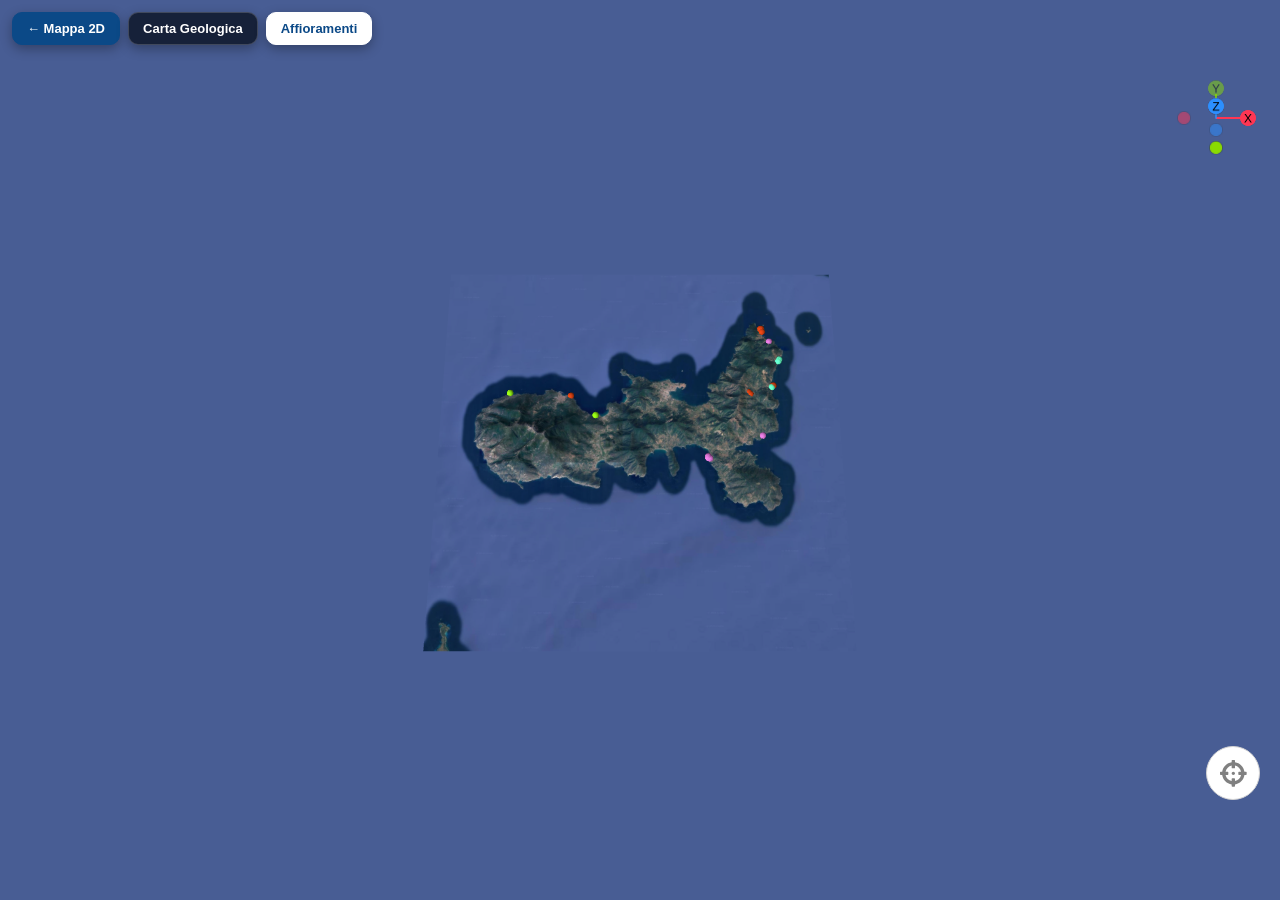
<file: 3d/index.html>
<!DOCTYPE html>
<html>
<head>
<meta charset="UTF-8">
<title>elba</title>
<meta name="viewport" content="width=device-width, user-scalable=no, minimum-scale=1.0, maximum-scale=1.0">
<base target="_blank">
<link rel="stylesheet" type="text/css" href="./Qgis2threejs.css">
<link rel="stylesheet" type="text/css" href="./mobile.css">
<script defer src="./fontawesome/solid.min.js"></script>
<script defer src="./fontawesome/fontawesome.min.js"></script>
<script src="./threejs/three.min.js"></script>
<script src="./threejs/OrbitControls.js"></script>
<script src="./threejs/ViewHelper.js"></script>
<script src="./proj4js/proj4.js"></script>
<script src="./Qgis2threejs.js"></script>
<script src="./threejs/DeviceOrientationControls.js"></script>
<script src="./mobile.js"></script>
<style>
    /* Nasconde AR e il menu espandibile coperto dal badge Netlify */
    label[title="AR mode"], .expand, #layerpanel { display: none !important; }

    /* Barra pulsanti stile 2D in alto a sinistra */
    .top-bar-3d {
        position: fixed;
        top: 12px;
        left: 12px;
        z-index: 9999;
        display: flex;
        flex-wrap: wrap;
        gap: 8px;
        font-family: -apple-system, BlinkMacSystemFont, 'Segoe UI', Roboto, sans-serif;
    }
    .btn-3d {
        background: rgba(15, 23, 42, 0.85);
        color: #ffffff;
        border: 1px solid rgba(255, 255, 255, 0.18);
        backdrop-filter: blur(6px);
        -webkit-backdrop-filter: blur(6px);
        text-decoration: none;
        padding: 8px 14px;
        border-radius: 10px;
        font-size: 13px;
        font-weight: 600;
        cursor: pointer;
        box-shadow: 0 4px 12px rgba(0, 0, 0, 0.3);
        transition: all 0.2s ease;
    }
    .btn-3d.primary {
        background: #0B4987;
        border-color: #0B4987;
    }
    .btn-3d.active {
        background: #ffffff;
        color: #0B4987;
        border-color: #ffffff;
    }
</style>
</head>
<body>

<video id="video" autoplay></video>
<div id="view">
  <div id="northarrow"></div>
  <div id="navigation"></div>
</div>

<!-- buttons -->
<button class="btn" id="stop-button" title="stop orbitting"><i class="fas fa-stop-circle fa-2x"></i></button>
<div class="top-bar-3d">
    <a href="../index.html" target="_self" class="btn-3d primary">&larr; Mappa 2D</a>
    <button class="btn-3d" id="btnGeo3D" onclick="toggle3DLayer('geologica', this)">Carta Geologica</button>
    <button class="btn-3d" id="btnStop3D" onclick="toggle3DLayer('affioramenti', this)">Affioramenti</button>
</div>

<script>
    function toggle3DLayer(keyword, btn) {
        if (!window.Q3D || !Q3D.application || !Q3D.application.scene) return;
        const layers = Q3D.application.scene.mapLayers;
        for (const id in layers) {
            const lyr = layers[id];
            if (lyr.properties && lyr.properties.name.toLowerCase().includes(keyword)) {
                lyr.visible = !lyr.visible;
                btn.classList.toggle('active', lyr.visible);
            }
        }
    }

    // Allinea lo stato dei pulsanti appena la scena 3D è caricata
    window.addEventListener('load', () => {
        setTimeout(() => {
            if (!window.Q3D || !Q3D.application || !Q3D.application.scene) return;
            const layers = Q3D.application.scene.mapLayers;
            for (const id in layers) {
                const name = (layers[id].properties?.name || '').toLowerCase();
                if (name.includes('geologica') && layers[id].visible) {
                    document.getElementById('btnGeo3D').classList.add('active');
                }
                if (name.includes('affioramenti') && layers[id].visible) {
                    document.getElementById('btnStop3D').classList.add('active');
                }
            }
        }, 800);
    });
</script>

<label class="switch" title="AR mode">
  <div>AR</div>
  <input type="checkbox" id="ar-checkbox">
  <span class="slider"></span>
</label>

<button class="btn" id="current-location" title="move to current location"><i class="fas fa-crosshairs fa-2x"></i></button>

<div class="expand">
  <input type="checkbox" id="expand-checkbox">
  <label for="expand-checkbox" title="show/hide buttons">
    <div class="btn btn1"><i class="fas fa-ellipsis-h fa-2x"></i></div>
  </label>
  <button class="btn btn2" id="layers-button" title="layer list"><i class="fas fa-layer-group fa-2x"></i></button>
  <button class="btn btn3" id="settings-button" title="settings"><i class="fas fa-cog fa-2x"></i></button>
  <button class="btn btn4" id="info-button" title="about this page"><i class="fas fa-info-circle fa-2x"></i></button>
</div>

<!-- layer panel -->
<div id="layerpanel">
  <div id="layerlist"></div>
</div>

<!-- settings -->
<div id="settings">
  <div>AR mode camera settings</div>
  <div>
    <div>
      <label>
        Enabled: <input type="checkbox" id="camera-enabled" checked disabled>
      </label>
    </div>
    <div>
      <label>
        Field of View (in degrees): <input type="number" id="fov">
      </label>
    </div>
  </div>
  <div>
    <label>
      <input type="checkbox" id="save-in-storage"> Save settings in local storage
    </label>
  </div>
  <div>
    <button id="settings-ok">OK</button>
    <button id="settings-cancel">Cancel</button>
  </div>
</div>

<!-- popup -->
<div id="popup">
  <div id="closebtn">&times;</div>
  <div id="popupbar"></div>
  <div id="popupbody">
    <div id="popupcontent"></div>

    <!-- query result -->
    <div id="queryresult">
      <table id="qr_coords_table">
        <caption>Clicked coordinates <div id="zoomtopoint" class="action-zoom zoombtn"></div></caption>
        <tr><td id="qr_coords"></td></tr>
      </table>

      <table id="qr_layername_table">
        <caption>Layer <div id="zoomtolayer" class="action-zoom zoombtn"></div></caption>
        <tr><td id="qr_layername"></td></tr>
      </table>

      <table id="qr_attrs_table">
        <caption>Attributes</caption>
      </table>

      <!-- camera actions and measure tool -->
      <div class="action-btn action-move" onclick="startARModeHere()">Start AR mode here</div>
      <div class="action-btn action-move hidden" onclick="moveHere()">Move here</div>
      <div id="orbitbtn" class="action-btn action-orbit">Orbit</div>
      <div id="measurebtn" class="action-btn">Measure distance</div>
    </div>

    <!-- page info -->
    <div id="pageinfo">
      <h1>Usage</h1>
      <table id="usage">
        <tr><td colspan="2" class="star">Non-AR mode</td></tr>
        <tr><td>One Finger Move</td><td>Orbit</td></tr>
        <tr><td>Two Fingers Pinch</td><td>Zoom</td></tr>
        <tr><td>Two Fingers Move</td><td>Pan</td></tr>
      </table>

      <h1>About</h1>
      <div id="about">
        This page was made with <a href="https://www.qgis.org/">QGIS</a> and <a href="https://github.com/minorua/Qgis2threejs">Qgis2threejs</a> plugin (version 2.10.2).
        <div>Powered by <a href="https://threejs.org/">three.js</a>,
        <a href="https://trac.osgeo.org/proj4js/">Proj4js</a> and
        <a href="https://fontawesome.com/">Font Awesome</a>.</div>
      </div>
    </div>
  </div>
</div>

<!-- progress bar -->
<div id="progress"><div id="progressbar"></div></div>

<!-- header and footer -->
<div id="header"></div>
<div id="footer"></div>

<!-- animation -->
<div id="narrativebox" class="ef1">
  <div id="narbody">

  </div>
  <div id="nextbtn"></div>
</div>

<script>
Q3D.Config.bgColor = 0x485d94;
Q3D.Config.AR.MND = 0.0;

var container = document.getElementById("view"),
    app = Q3D.application,
    gui = Q3D.gui;

app.init(container);          // initialize viewer
init();                       // initialization for mobile template (in mobile.js)

// load the scene
app.loadSceneFile("./data/index/scene.json", function (scene) {
  // scene file has been loaded
  app.start();

  if ("AR" in app.urlParams) {
    document.getElementById("ar-checkbox").checked = true;
    startARMode();
    moveToCurrentLocation();
  }
}, function (scene) {
  // all associated files have been loaded

});
</script>
</body>
</html>
</file>
<file: 3d/Qgis2threejs.css>
/*
(C) 2014 Minoru Akagi
SPDX-License-Identifier: MIT
https://github.com/minorua/Qgis2threejs
*/

body {
  font-family: arial, sans-serif;
  margin: 0;
  overflow: hidden;
}

#view {
  position: absolute;
  width: 100%;
  height: 100%;
}

#view.sky {
  background: -webkit-gradient(linear, left top, left bottom, from(#98c8f6), color-stop(0.4, #cbebff), to(#f0f9ff));
  background: linear-gradient(to bottom, #98c8f6 0%,#cbebff 40%,#f0f9ff 100%);
}

.hidden {
  display: none !important;
}

.visible {
  display: block !important;
}

.clickable {
  cursor: pointer;
}

.no-events {
  pointer-events: none;
}

.tooltip::before {
  display: block;
  position: absolute;
  visibility: hidden;
  transform: translate(10px, 30px);

  padding: 5px 10px;
  content: attr(data-tooltip);

  color: black;
  background: white;
  font-size: small;
  white-space: nowrap;
}

.tooltip:hover::before {
  visibility: visible;
}

.tooltip-btn {
  display: inline-block;
  width: 14px;
  height: 14px;
  border-radius: 8px;

  font-size: 12px;
  padding-top: 1px;
  text-align: center;
  color: white;
  background-color: #bbb;
  cursor: pointer;
}

#progress {
  position: absolute;
  top: 0;
  left: 0;
  width: 100%;
  height: 5px;
}

#progressbar {
  width: 0;
  height: 5px;
  background-color: #2196F3;
  opacity: 1;
}

#progressbar.fadeout {
  opacity: 0;
  height: 0;
  transition: all .4s;
}

#toolbtns {
  position: absolute;
  margin: 1px;
  box-shadow: 1px 2px 6px rgba(0,0,0,0.2);
  float: left;
}

#toolbtns > div {
  background-color: white;
  width: 24px;
  height: 24px;
  padding: 6px;
  cursor: pointer;
}

#toolbtns > div:hover {
  background-color: #eee;
}

#toolbtns > div::before {
  opacity: 0.6;
}

#layerpanel {
  position: absolute;
  margin: 1px 2px;
  background-color: white;
  box-shadow: 1px 2px 6px rgba(0,0,0,0.2);
  z-index: 1000;
  display: none;
}

.layer {
  padding: 6px;
}

.layer > div {
  display: flex;
  align-items: center;
  margin-bottom: 3px;
  font-size: small;
}

.layer > div:nth-child(n + 2) {
  margin-left: 20px;
  font-size: xx-small
}

.layer input[type="range"] {
  width: 130px;
  background-color:lightgray;
}

.layer select {
  width: 130px;
}

#header {
  position: absolute;
  margin: 5px 10px;
}

#footer {
  position: absolute;
  left: 5px;
  bottom: 5px;
}

/* popup */
#popup {
  position: absolute;
  margin: 1px 2px;
  max-width: 480px;
  min-width: 300px;
  z-index: 9999;
  background-color: white;
  box-shadow: 1px 2px 6px rgba(0,0,0,0.2);
  display: none;
}

#popupbar {
  padding-left: 4px;
  height: 19px;
  border-bottom: 1px solid lightgray;
  border-radius: 3px 3px 0 0;
}

#closebtn {
  color: #ccc;
  padding: 2px;
  line-height: 16px;
  font-size: 16px;
  font-weight: bold;
  width: 16px;
  height: 16px;
  text-align: center;
  float: right;
  cursor: pointer;
}

#closebtn:hover {
  background-color: #eee;
}

#popupbody {
  padding: 0px 5px 5px;
  min-width: 290px;
  max-height: 500px;
  overflow: auto;
}

#popupcontent, #queryresult {
  display: none;
}

#popupbody table {
  margin: 4px 0px;
  width: 100%;
}

#popupbody table caption {
  background-color: gray;
  color: white;
  font-size: small;
  padding: 1px 1px 1px 6px;
  text-align: left;
  vertical-align: bottom;
}

#popupbody table td {
  padding-left: 5px;
}

#qr_layername_table tr, #qr_coords_table tr {
  background-color: #eee;
}

#qr_attrs_table tr:nth-child(odd) {
  background-color: #eee;
}

#qr_attrs_table tr td:first-child {
  width: 40%;
}

.action-zoom {
  cursor: pointer;
  float: right;
  padding: 0 1px 0;
  width: 15px;
  height: 15px;
  filter: invert(100%);
}

.action-zoom:hover {
  background-color: #eee;
  border-radius: 3px;
  filter: none;
}

.action-btn {
  display: inline-block;
  border: 1px solid lightgray;
  cursor: pointer;
  font-size: small;
  padding: 2px 4px;
  margin-left: 2px;
}

.action-btn:hover {
  background-color: #eee;
}

/* pageinfo */
#pageinfo {
  font-size: small;
  display: none;
}

#pageinfo > h1 {
  background-color: gray;
  color: white;
  font-size: small;
  font-weight: normal;
  margin-top: 5px;
  margin-bottom: 3px;
  padding: 1px 1px 1px 6px;
}

#urlbox {
  width: 98%;
}

#usage, #about {
  margin-left: 5px;
}

#usage tr:nth-child(odd) {
  background-color: #eee;
}

#usage td.star {
  font-weight: bold;
}

#about ul {
  margin: 5px;
  margin-left: 20px;
  padding: 0px;
}

#about img {
  float: left;
  margin-right: 5px;
  width: 24px;
  height: 24px;
}

.license {
  font-size: xx-small;
}

.download-link {
  display: block;
  border: 1px solid darkgray;
  background: lightgray;
  color: black;
  font-size: large;
  margin: 10px 50px 10px;
  padding: 8px;
  text-align: center;
  text-decoration: none;
}

/* measure distance */
table.measure tr:nth-child(odd) {
  background-color: #eee;
}

table.measure tr > td:nth-child(2) {
  text-align: right;
}

/* print dialog */
.print div {
  padding: 5px;
}

.print label {
  margin-left: 5px;
}

.print input[type="text"] {
  width: 40px;
  border: 1px solid lightgray;
  background: #F6F6F6;
  margin-left: 8px;
  margin-right: 8px;
}

.print input[type="checkbox"] {
  margin-left: 15px;
}

.print input[type="submit"] {
  display: none;
}

.print .buttonbox {
  text-align: center;
  padding-top: 10px;
  padding-bottom: 10px;
}

.print .buttonbox span {
  border: 1px solid darkgray;
  background: lightgray;
  margin: 0px 5px 0px;
  padding: 5px 10px 5px;
  cursor: pointer;
}

/* widgets */
#northarrow {
  position: absolute;
  left: 12px;
  bottom: 16px;
  width: 80px;
  height: 80px;
  z-index: 1000;
  pointer-events: none;
  display: none;
}

#navigation {
  position: absolute;
  right: 0px;
  bottom: 0px;
  width: 128px;
  height: 128px;
  z-index: 1000;
  display: none;
}

/* animation */
#narrativebox {
  position: absolute;
  z-index: 1001;
  left: 2px;
  top: 2px;
  max-width: 40%;
  max-height: 80%;
  min-width: 200px;

  border: 1px solid gray;
  border-radius: 2px;
  background-color: rgba(255, 255, 255, .95);
  box-shadow: 5px 5px 5px rgba(0, 0, 0, .2);
  padding: 8px;

  overflow: auto;
}

#narrativebox.ef1 {
  top: 90%;
  height: 0;
  opacity: 0;
}

#narrativebox.ef1.visible {
  transition: all ease-out .2s;

  top: 2px;
  height: auto;
  opacity: 1;
}

#narbody {
  width: 100%;
  min-height: 75px;
}

#narbody > .narcontent {
  display: none;
}

#nextbtn {
  float: right;
  padding: 4px 8px;

  border: 1px solid gray;
  border-radius: 2px;

  font-size: small;
  cursor: pointer;
}

#nextbtn:hover {
  background-color: #eee;
}

.nextbtn {
  width: 20px;
  height: 20px;
  opacity: 0.6;
}

/* images */
#layerbtn::before {
  content: url("[data-uri]");
}

#infobtn::before {
  content: url("[data-uri]");
}

.zoombtn::before {
  content: url("[data-uri]");
}

.playbtn::before {
  content: url("[data-uri]");
}

.pausebtn::before {
  content: url("[data-uri]");
}

.nextbtn::before {
  content: url("[data-uri]");
}
</file>
<file: 3d/mobile.css>
body {
  background-color: #FBFBFB;
}

#view.transparent {
  background: initial;
}

#view canvas {
  position: absolute;
  top: 0;
  left: 0;
  right: 0;
  bottom: 0;
  margin: auto;
}

#video {
  position: absolute;
  width: 100%;
  height: 100%;
}

.switch {
  position: absolute;
  display: inline-block;
  top: 20px;
  right: 20px;
  width: 85px;
  height: 34px;
}

.switch div {
  color: gray;
  margin-top: 8px;
}

.switch input {
  display: none;
}

.slider {
  position: absolute;
  cursor: pointer;
  top: 0;
  left: 0;
  right: 0;
  bottom: 0;
  margin-left: 26px;
  background-color: #ccc;
  border-radius: 34px;
  transition: .4s;
}

.slider:before {
  position: absolute;
  content: "";
  height: 26px;
  width: 26px;
  left: 4px;
  bottom: 4px;
  background-color: white;
  border-radius: 50%;
  transition: .4s;
}

.switch input:checked + .slider {
  background-color: #2196F3;
}

.switch input:focus + .slider {
  box-shadow: 0 0 1px #2196F3;
}

.switch input:checked + .slider:before {
  transform: translateX(26px);
}

.btn {
  color: gray;
  background-color: white;
  border: 1px solid lightgray;
  border-radius: 50%;
  width: 54px;
  height: 54px;
  cursor: pointer;
  position: absolute;
  z-index: 1000;
}

.btn:focus {
  outline: none;
}

#stop-button {
  top: 20px;
  left: 20px;
  width: 40px;
  height: 40px;
  background-color: rgba(255, 255, 255, 0.6);
  display: none;
}

#current-location {
  right: 20px;
  bottom: 100px;
}

.expand {
  position: absolute;
  right: 20px;
  bottom: 20px;
  width: 100%;
}
.expand input {
  display: none;
}

.expand .btn {
  bottom: 0;
  right: 0;
  transition: right .4s;
}

.expand .btn1 {
  opacity: 1;
  z-index: 1001;
}

.expand .btn1 svg {
  position: absolute;
  top: 50%;
  left: 50%;
  transform: translate(-50%, -50%);
}

.expand input:checked ~ .btn2 {
  right: 72%;
}

.expand input:checked ~ .btn3 {
  right: 48%;
}

.expand input:checked ~ .btn4 {
  right: 24%;
}

.touchme {
  animation: flash 1s linear infinite normal;
}

@keyframes flash {
  0% {
    border: 0px solid #2196F3;
    box-shadow: 0px 0px 0px 0px #2196F3;
  }
  80% {
    border: 2px solid rgba(33, 150, 243, 0.75);
    box-shadow: 0px 0px 0px 2px rgba(33, 150, 243, 0.75);
  }
  100% {
    border: 0px solid #2196F3;
    box-shadow: 0px 0px 0px 0px #2196F3;
  }
}

.pressed {
  border: 4px solid #2196F3;
}

#settings {
  position: absolute;
  left: 0;
  margin: 1px 2px;
  z-index: 9999;
  background-color: white;
  box-shadow: 1px 2px 6px rgb(0 0 0 / 20%);
  display: none;
  overflow: auto;
}

#settings > div:first-child {
  border-bottom: 1px solid gray;
  padding: 2px 8px;
}

#settings > div:nth-child(2) {
  padding: 2px 10px;
}

#settings > div:nth-child(3) {
  margin-top: 10px;
}

#settings > div:last-child {
  margin-top: 3px;
  margin-bottom: 3px;
  text-align: center;
}

#fov {
  width: 40px;
}

.accuracy {
  font-size: x-large;
}

#navigation {
  bottom: auto;
  top: 54px;
}
</file>
